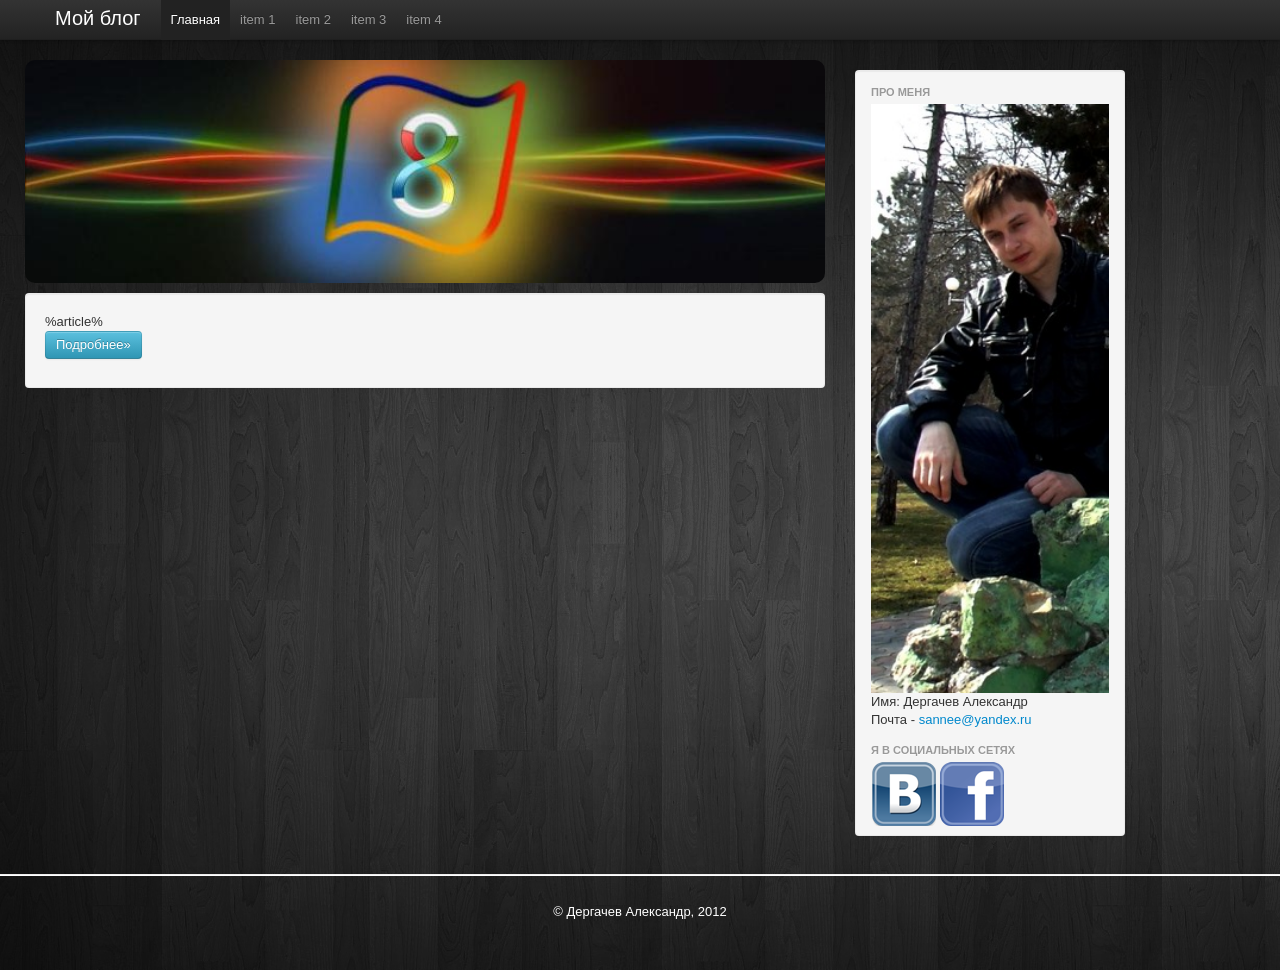
<file: www/template.html>
<!DOCTYPE html>
<html lang="en">
  <head>
  
	
    <title>Мой блог</title>
	      <meta charset="utf-8">
		  <meta http-equiv="Content-Type" content="text/html;">
    <link href="./assets/css/bootstrap.css" rel="stylesheet">
	<link href="./style.css" rel="stylesheet">
    <link href="./assets/css/bootstrapresponsive.css" rel="stylesheet">   
  </head>

  <body>
	  <div class="navbar navbar-fixed-top">
	      <div class="navbar-inner">
	        <div class="container">
	          <a class="brand" href="#">Мой блог</a>
	          <div class="nav-collapse">
	            <ul class="nav">
	              <li class="active"><a href="#">Главная</a></li>
	              <li><a href="#">item 1</a></li>
	              <li><a href="#">item 2</a></li>
				  <li><a href="#">item 3</a></li>
				  <li><a href="#">item 4</a></li>
	            </ul>
	          </div>
		
	        </div>
	
	      </div>
	
	    </div>

 <div class="container">
 	<div class="row-fluid">
	<div class="span8">


				<div class="row">
					<img  src='./images/header.jpg' id='header' class="row-fluid">
						<div class="well">



					<div class="article">
					%article%
<p><a class="btn btn-info" href="#">Подробнее»</a></p>
</div>



 </div>
   </div>
	</div>
	<div class="span3 ">
		<div class="well sidebar-nav">
		            <ul class="nav nav-list">
		              <li class="nav-header">Про меня</li>
					  <li>
			<div>
		              <img src='./images/me.png' class="row-fluid"><br>
					 Имя: Дергачев Александр<br>
					 Почта - <a href='mailto:sannee@yandex.ru'>sannee@yandex.ru</a><br/>
					
			</div>
		  
			<li class="nav-header">Я в социальных сетях</li>
			<li>
				<div >
				<div>
					 <a href="http://vk.com/dergachev_alexandr"><img src='./images/vk.png'><a>
					 <a href="http://www.facebook.com/profile.php?id=100002460896583"><img src='./images/fb.png'></a>
				</div>
				</div>
				</li>
	          </div>
		</div>
          </div>
        </div>
      <hr>

      <footer>
	 <div class="container">
        <p id="copy"><center><span id=cl>&copy; Дергачев Александр, 2012</span></center></p>
	</div>
      </footer>
  </body>
</html>
</file>
<file: www/style.css>
body
{
padding-top: 60px;
padding-bottom: 40px;
background: url("./images/background.jpeg");
}
 .sidebar-nav 
{
 padding: 9px 0;
}
#cl
{
color: white;
}
#header 
{
border-radius: 10px;
}
.well
{
margin-top: 10px;
}
</file>
<file: www/assets/css/bootstrapresponsive.css>
/*!
 * Bootstrap Responsive v2.0.2
 *
 * Copyright 2012 Twitter, Inc
 * Licensed under the Apache License v2.0
 * http://www.apache.org/licenses/LICENSE-2.0
 *
 * Designed and built with all the love in the world @twitter by @mdo and @fat.
 */
.clearfix {
  *zoom: 1;
}
.clearfix:before,
.clearfix:after {
  display: table;
  content: "";
}
.clearfix:after {
  clear: both;
}
.hide-text {
  overflow: hidden;
  text-indent: 100%;
  white-space: nowrap;
}
.input-block-level {
  display: block;
  width: 100%;
  min-height: 28px;
  /* Make inputs at least the height of their button counterpart */

  /* Makes inputs behave like true block-level elements */

  -webkit-box-sizing: border-box;
  -moz-box-sizing: border-box;
  -ms-box-sizing: border-box;
  box-sizing: border-box;
}
.hidden {
  display: none;
  visibility: hidden;
}
.visible-phone {
  display: none;
}
.visible-tablet {
  display: none;
}
.visible-desktop {
  display: block;
}
.hidden-phone {
  display: block;
}
.hidden-tablet {
  display: block;
}
.hidden-desktop {
  display: none;
}
@media (max-width: 767px) {
  .visible-phone {
    display: block;
  }
  .hidden-phone {
    display: none;
  }
  .hidden-desktop {
    display: block;
  }
  .visible-desktop {
    display: none;
  }
}
@media (min-width: 768px) and (max-width: 979px) {
  .visible-tablet {
    display: block;
  }
  .hidden-tablet {
    display: none;
  }
  .hidden-desktop {
    display: block;
  }
  .visible-desktop {
    display: none;
  }
}
@media (max-width: 480px) {
  .nav-collapse {
    -webkit-transform: translate3d(0, 0, 0);
  }
  .page-header h1 small {
    display: block;
    line-height: 18px;
  }
  input[type="checkbox"],
  input[type="radio"] {
    border: 1px solid #ccc;
  }
  .form-horizontal .control-group > label {
    float: none;
    width: auto;
    padding-top: 0;
    text-align: left;
  }
  .form-horizontal .controls {
    margin-left: 0;
  }
  .form-horizontal .control-list {
    padding-top: 0;
  }
  .form-horizontal .form-actions {
    padding-left: 10px;
    padding-right: 10px;
  }
  .modal {
    position: absolute;
    top: 10px;
    left: 10px;
    right: 10px;
    width: auto;
    margin: 0;
  }
  .modal.fade.in {
    top: auto;
  }
  .modal-header .close {
    padding: 10px;
    margin: -10px;
  }
  .carousel-caption {
    position: static;
  }
}
@media (max-width: 767px) {
  body {
    padding-left: 20px;
    padding-right: 20px;
  }
  .navbar-fixed-top {
    margin-left: -20px;
    margin-right: -20px;
  }
  .container {
    width: auto;
  }
  .row-fluid {
    width: 100%;
  }
  .row {
    margin-left: 0;
  }
  .row > [class*="span"],
  .row-fluid > [class*="span"] {
    float: none;
    display: block;
    width: auto;
    margin: 0;
  }
  .thumbnails [class*="span"] {
    width: auto;
  }
  input[class*="span"],
  select[class*="span"],
  textarea[class*="span"],
  .uneditable-input {
    display: block;
    width: 100%;
    min-height: 28px;
    /* Make inputs at least the height of their button counterpart */

    /* Makes inputs behave like true block-level elements */

    -webkit-box-sizing: border-box;
    -moz-box-sizing: border-box;
    -ms-box-sizing: border-box;
    box-sizing: border-box;
  }
  .input-prepend input[class*="span"],
  .input-append input[class*="span"] {
    width: auto;
  }
}
@media (min-width: 768px) and (max-width: 979px) {
  .row {
    margin-left: -20px;
    *zoom: 1;
  }
  .row:before,
  .row:after {
    display: table;
    content: "";
  }
  .row:after {
    clear: both;
  }
  [class*="span"] {
    float: left;
    margin-left: 20px;
  }
  .container,
  .navbar-fixed-top .container,
  .navbar-fixed-bottom .container {
    width: 724px;
  }
  .span12 {
    width: 724px;
  }
  .span11 {
    width: 662px;
  }
  .span10 {
    width: 600px;
  }
  .span9 {
    width: 538px;
  }
  .span8 {
    width: 476px;
  }
  .span7 {
    width: 414px;
  }
  .span6 {
    width: 352px;
  }
  .span5 {
    width: 290px;
  }
  .span4 {
    width: 228px;
  }
  .span3 {
    width: 166px;
  }
  .span2 {
    width: 104px;
  }
  .span1 {
    width: 42px;
  }
  .offset12 {
    margin-left: 764px;
  }
  .offset11 {
    margin-left: 702px;
  }
  .offset10 {
    margin-left: 640px;
  }
  .offset9 {
    margin-left: 578px;
  }
  .offset8 {
    margin-left: 516px;
  }
  .offset7 {
    margin-left: 454px;
  }
  .offset6 {
    margin-left: 392px;
  }
  .offset5 {
    margin-left: 330px;
  }
  .offset4 {
    margin-left: 268px;
  }
  .offset3 {
    margin-left: 206px;
  }
  .offset2 {
    margin-left: 144px;
  }
  .offset1 {
    margin-left: 82px;
  }
  .row-fluid {
    width: 100%;
    *zoom: 1;
  }
  .row-fluid:before,
  .row-fluid:after {
    display: table;
    content: "";
  }
  .row-fluid:after {
    clear: both;
  }
  .row-fluid > [class*="span"] {
    float: left;
    margin-left: 2.762430939%;
  }
  .row-fluid > [class*="span"]:first-child {
    margin-left: 0;
  }
  .row-fluid > .span12 {
    width: 99.999999993%;
  }
  .row-fluid > .span11 {
    width: 91.436464082%;
  }
  .row-fluid > .span10 {
    width: 82.87292817100001%;
  }
  .row-fluid > .span9 {
    width: 74.30939226%;
  }
  .row-fluid > .span8 {
    width: 65.74585634900001%;
  }
  .row-fluid > .span7 {
    width: 57.182320438000005%;
  }
  .row-fluid > .span6 {
    width: 48.618784527%;
  }
  .row-fluid > .span5 {
    width: 40.055248616%;
  }
  .row-fluid > .span4 {
    width: 31.491712705%;
  }
  .row-fluid > .span3 {
    width: 22.928176794%;
  }
  .row-fluid > .span2 {
    width: 14.364640883%;
  }
  .row-fluid > .span1 {
    width: 5.801104972%;
  }
  input,
  textarea,
  .uneditable-input {
    margin-left: 0;
  }
  input.span12, textarea.span12, .uneditable-input.span12 {
    width: 714px;
  }
  input.span11, textarea.span11, .uneditable-input.span11 {
    width: 652px;
  }
  input.span10, textarea.span10, .uneditable-input.span10 {
    width: 590px;
  }
  input.span9, textarea.span9, .uneditable-input.span9 {
    width: 528px;
  }
  input.span8, textarea.span8, .uneditable-input.span8 {
    width: 466px;
  }
  input.span7, textarea.span7, .uneditable-input.span7 {
    width: 404px;
  }
  input.span6, textarea.span6, .uneditable-input.span6 {
    width: 342px;
  }
  input.span5, textarea.span5, .uneditable-input.span5 {
    width: 280px;
  }
  input.span4, textarea.span4, .uneditable-input.span4 {
    width: 218px;
  }
  input.span3, textarea.span3, .uneditable-input.span3 {
    width: 156px;
  }
  input.span2, textarea.span2, .uneditable-input.span2 {
    width: 94px;
  }
  input.span1, textarea.span1, .uneditable-input.span1 {
    width: 32px;
  }
}
@media (max-width: 979px) {
  body {
    padding-top: 0;
  }
  .navbar-fixed-top {
    position: static;
    margin-bottom: 18px;
  }
  .navbar-fixed-top .navbar-inner {
    padding: 5px;
  }
  .navbar .container {
    width: auto;
    padding: 0;
  }
  .navbar .brand {
    padding-left: 10px;
    padding-right: 10px;
    margin: 0 0 0 -5px;
  }
  .navbar .nav-collapse {
    clear: left;
  }
  .navbar .nav {
    float: none;
    margin: 0 0 9px;
  }
  .navbar .nav > li {
    float: none;
  }
  .navbar .nav > li > a {
    margin-bottom: 2px;
  }
  .navbar .nav > .divider-vertical {
    display: none;
  }
  .navbar .nav .nav-header {
    color: #999999;
    text-shadow: none;
  }
  .navbar .nav > li > a,
  .navbar .dropdown-menu a {
    padding: 6px 15px;
    font-weight: bold;
    color: #999999;
    -webkit-border-radius: 3px;
    -moz-border-radius: 3px;
    border-radius: 3px;
  }
  .navbar .dropdown-menu li + li a {
    margin-bottom: 2px;
  }
  .navbar .nav > li > a:hover,
  .navbar .dropdown-menu a:hover {
    background-color: #222222;
  }
  .navbar .dropdown-menu {
    position: static;
    top: auto;
    left: auto;
    float: none;
    display: block;
    max-width: none;
    margin: 0 15px;
    padding: 0;
    background-color: transparent;
    border: none;
    -webkit-border-radius: 0;
    -moz-border-radius: 0;
    border-radius: 0;
    -webkit-box-shadow: none;
    -moz-box-shadow: none;
    box-shadow: none;
  }
  .navbar .dropdown-menu:before,
  .navbar .dropdown-menu:after {
    display: none;
  }
  .navbar .dropdown-menu .divider {
    display: none;
  }
  .navbar-form,
  .navbar-search {
    float: none;
    padding: 9px 15px;
    margin: 9px 0;
    border-top: 1px solid #222222;
    border-bottom: 1px solid #222222;
    -webkit-box-shadow: inset 0 1px 0 rgba(255, 255, 255, 0.1), 0 1px 0 rgba(255, 255, 255, 0.1);
    -moz-box-shadow: inset 0 1px 0 rgba(255, 255, 255, 0.1), 0 1px 0 rgba(255, 255, 255, 0.1);
    box-shadow: inset 0 1px 0 rgba(255, 255, 255, 0.1), 0 1px 0 rgba(255, 255, 255, 0.1);
  }
  .navbar .nav.pull-right {
    float: none;
    margin-left: 0;
  }
  .navbar-static .navbar-inner {
    padding-left: 10px;
    padding-right: 10px;
  }
  .btn-navbar {
    display: block;
  }
  .nav-collapse {
    overflow: hidden;
    height: 0;
  }
}
@media (min-width: 980px) {
  .nav-collapse.collapse {
    height: auto !important;
    overflow: visible !important;
  }
}
@media (min-width: 1200px) {
  .row {
    margin-left: -30px;
    *zoom: 1;
  }
  .row:before,
  .row:after {
    display: table;
    content: "";
  }
  .row:after {
    clear: both;
  }
  [class*="span"] {
    float: left;
    margin-left: 30px;
  }
  .container,
  .navbar-fixed-top .container,
  .navbar-fixed-bottom .container {
    width: 1170px;
  }
  .span12 {
    width: 1170px;
  }
  .span11 {
    width: 1070px;
  }
  .span10 {
    width: 970px;
  }
  .span9 {
    width: 870px;
  }
  .span8 {
    width: 770px;
  }
  .span7 {
    width: 670px;
  }
  .span6 {
    width: 570px;
  }
  .span5 {
    width: 470px;
  }
  .span4 {
    width: 370px;
  }
  .span3 {
    width: 270px;
  }
  .span2 {
    width: 170px;
  }
  .span1 {
    width: 70px;
  }
  .offset12 {
    margin-left: 1230px;
  }
  .offset11 {
    margin-left: 1130px;
  }
  .offset10 {
    margin-left: 1030px;
  }
  .offset9 {
    margin-left: 930px;
  }
  .offset8 {
    margin-left: 830px;
  }
  .offset7 {
    margin-left: 730px;
  }
  .offset6 {
    margin-left: 630px;
  }
  .offset5 {
    margin-left: 530px;
  }
  .offset4 {
    margin-left: 430px;
  }
  .offset3 {
    margin-left: 330px;
  }
  .offset2 {
    margin-left: 230px;
  }
  .offset1 {
    margin-left: 130px;
  }
  .row-fluid {
    width: 100%;
    *zoom: 1;
  }
  .row-fluid:before,
  .row-fluid:after {
    display: table;
    content: "";
  }
  .row-fluid:after {
    clear: both;
  }
  .row-fluid > [class*="span"] {
    float: left;
    margin-left: 2.564102564%;
  }
  .row-fluid > [class*="span"]:first-child {
    margin-left: 0;
  }
  .row-fluid > .span12 {
    width: 100%;
  }
  .row-fluid > .span11 {
    width: 91.45299145300001%;
  }
  .row-fluid > .span10 {
    width: 82.905982906%;
  }
  .row-fluid > .span9 {
    width: 74.358974359%;
  }
  .row-fluid > .span8 {
    width: 65.81196581200001%;
  }
  .row-fluid > .span7 {
    width: 57.264957265%;
  }
  .row-fluid > .span6 {
    width: 48.717948718%;
  }
  .row-fluid > .span5 {
    width: 40.170940171000005%;
  }
  .row-fluid > .span4 {
    width: 31.623931624%;
  }
  .row-fluid > .span3 {
    width: 23.076923077%;
  }
  .row-fluid > .span2 {
    width: 14.529914530000001%;
  }
  .row-fluid > .span1 {
    width: 5.982905983%;
  }
  input,
  textarea,
  .uneditable-input {
    margin-left: 0;
  }
  input.span12, textarea.span12, .uneditable-input.span12 {
    width: 1160px;
  }
  input.span11, textarea.span11, .uneditable-input.span11 {
    width: 1060px;
  }
  input.span10, textarea.span10, .uneditable-input.span10 {
    width: 960px;
  }
  input.span9, textarea.span9, .uneditable-input.span9 {
    width: 860px;
  }
  input.span8, textarea.span8, .uneditable-input.span8 {
    width: 760px;
  }
  input.span7, textarea.span7, .uneditable-input.span7 {
    width: 660px;
  }
  input.span6, textarea.span6, .uneditable-input.span6 {
    width: 560px;
  }
  input.span5, textarea.span5, .uneditable-input.span5 {
    width: 460px;
  }
  input.span4, textarea.span4, .uneditable-input.span4 {
    width: 360px;
  }
  input.span3, textarea.span3, .uneditable-input.span3 {
    width: 260px;
  }
  input.span2, textarea.span2, .uneditable-input.span2 {
    width: 160px;
  }
  input.span1, textarea.span1, .uneditable-input.span1 {
    width: 60px;
  }
  .thumbnails {
    margin-left: -30px;
  }
  .thumbnails > li {
    margin-left: 30px;
  }
}
</file>
